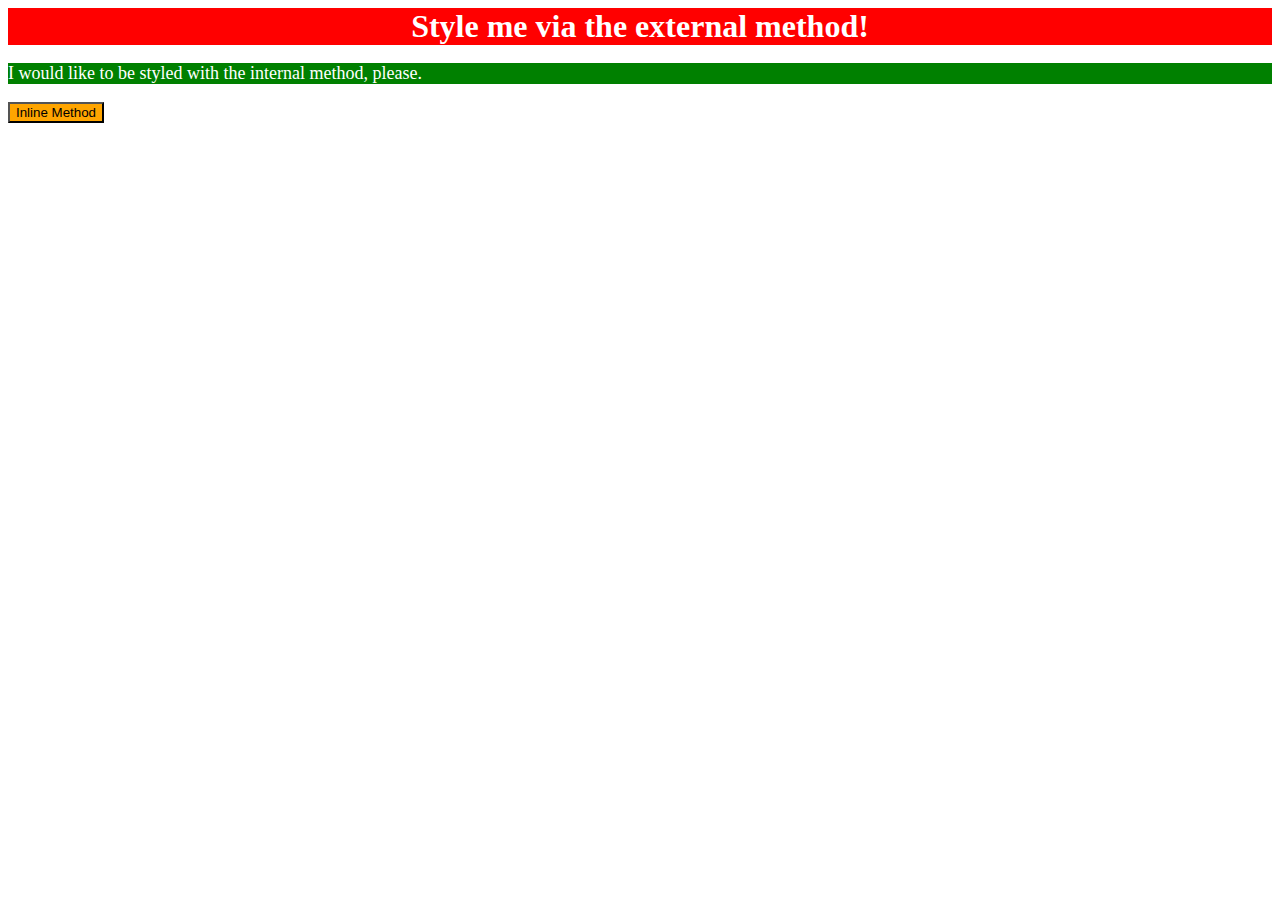
<file: foundations/01-css-methods/index.html>
<!DOCTYPE html>
<html lang="en">
<head>
  <link rel="stylesheet" href="style.css">
  <style>
    p {
      background-color: green;
      color: white;
      font-size: 18px;
    }
  </style>
  <meta charset="UTF-8">
  <meta http-equiv="X-UA-Compatible" content="IE=edge">
  <meta name="viewport" content="width=device-width, initial-scale=1.0">
  <title>Methods for Adding CSS</title>
</head>
<body>
  <div>Style me via the external method!</div>
  <p>I would like to be styled with the internal method, please.</p>
  <button style="background-color: orange; font: 18px;">Inline Method</button>
</body>
</html>
</file>
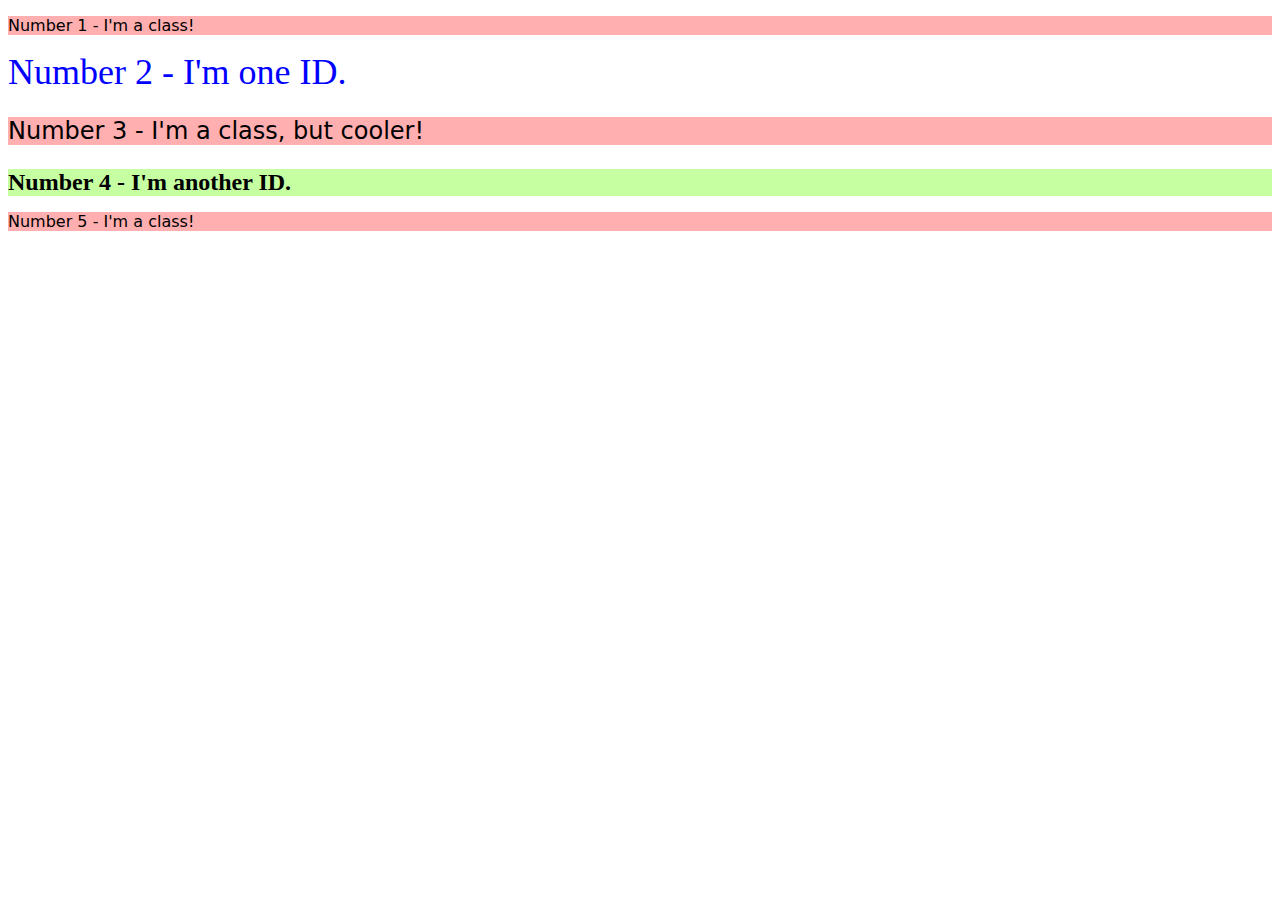
<file: foundations/02-class-id-selectors/index.html>
<!DOCTYPE html>
<html lang="en">
<head>
  <meta charset="UTF-8">
  <meta http-equiv="X-UA-Compatible" content="IE=edge">
  <meta name="viewport" content="width=device-width, initial-scale=1.0">
  <title>Class and ID Selectors</title>
  <link rel="stylesheet" href="style.css">
</head>
<body>
  <p class="odd-element">Number 1 - I'm a class!</p>
  <div id="second-element">Number 2 - I'm one ID.</div>
  <p class="odd-element special">Number 3 - I'm a class, but cooler!</p>
  <div id="fourth-element">Number 4 - I'm another ID.</div>
  <p class="odd-element">Number 5 - I'm a class!</p>
</body>
</html>
</file>
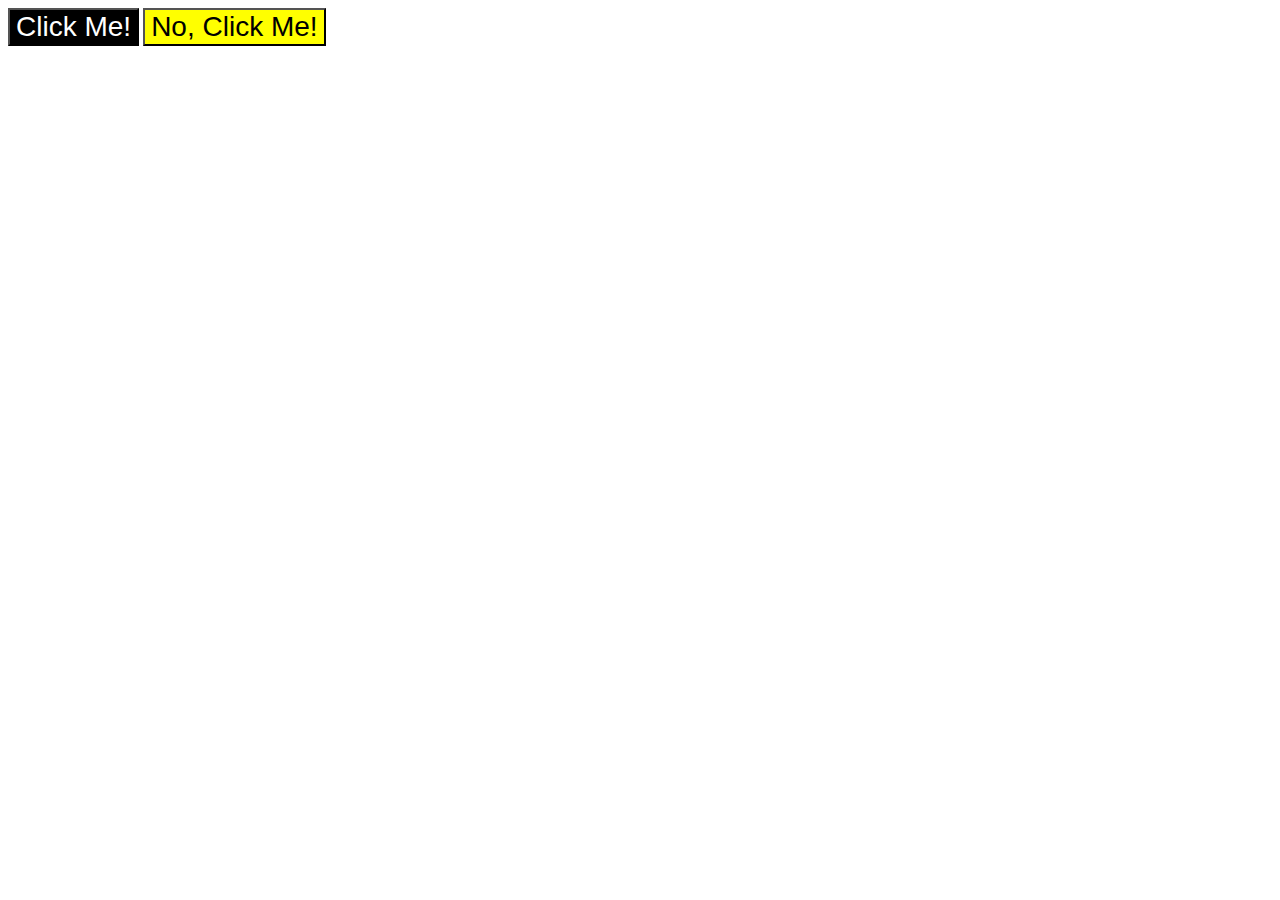
<file: foundations/03-grouping-selectors/index.html>
<!DOCTYPE html>
<html lang="en">
<head>
  <meta charset="UTF-8">
  <meta http-equiv="X-UA-Compatible" content="IE=edge">
  <meta name="viewport" content="width=device-width, initial-scale=1.0">
  <title>Grouping Selectors</title>
  <link rel="stylesheet" href="style.css">
</head>
<body>
  <button class="click">Click Me!</button>
  <button class="no-click">No, Click Me!</button>
</body>
</html>
</file>
<file: foundations/01-css-methods/style.css>
/* style.css */
div {
    background-color: red;
    color: white;
    font-size: 32px;
    text-align: center;
    font-weight: bold;
}
</file>
<file: foundations/02-class-id-selectors/style.css>
.odd-element {
    background-color: rgb(255, 175, 175);
    font-family: Verdana, Dejavu Sans, sans-serif;
}

.special {
    font-size: 24px;
}

#second-element {
    color: #0000FF;
    font-size: 36px;
}

#fourth-element {
    background-color: rgb(197, 255, 161);
    font-size: 24px;
    font-weight: bold;
}
</file>
<file: foundations/03-grouping-selectors/style.css>
.click,
.no-click {
    font-size: 28px;
    font-family: Helvetica, "Times New Roman", sans-serif;
}

.click {
    background-color: black;
    color: white;
}

.no-click {
    background-color: yellow;
    color: black;
}
</file>
